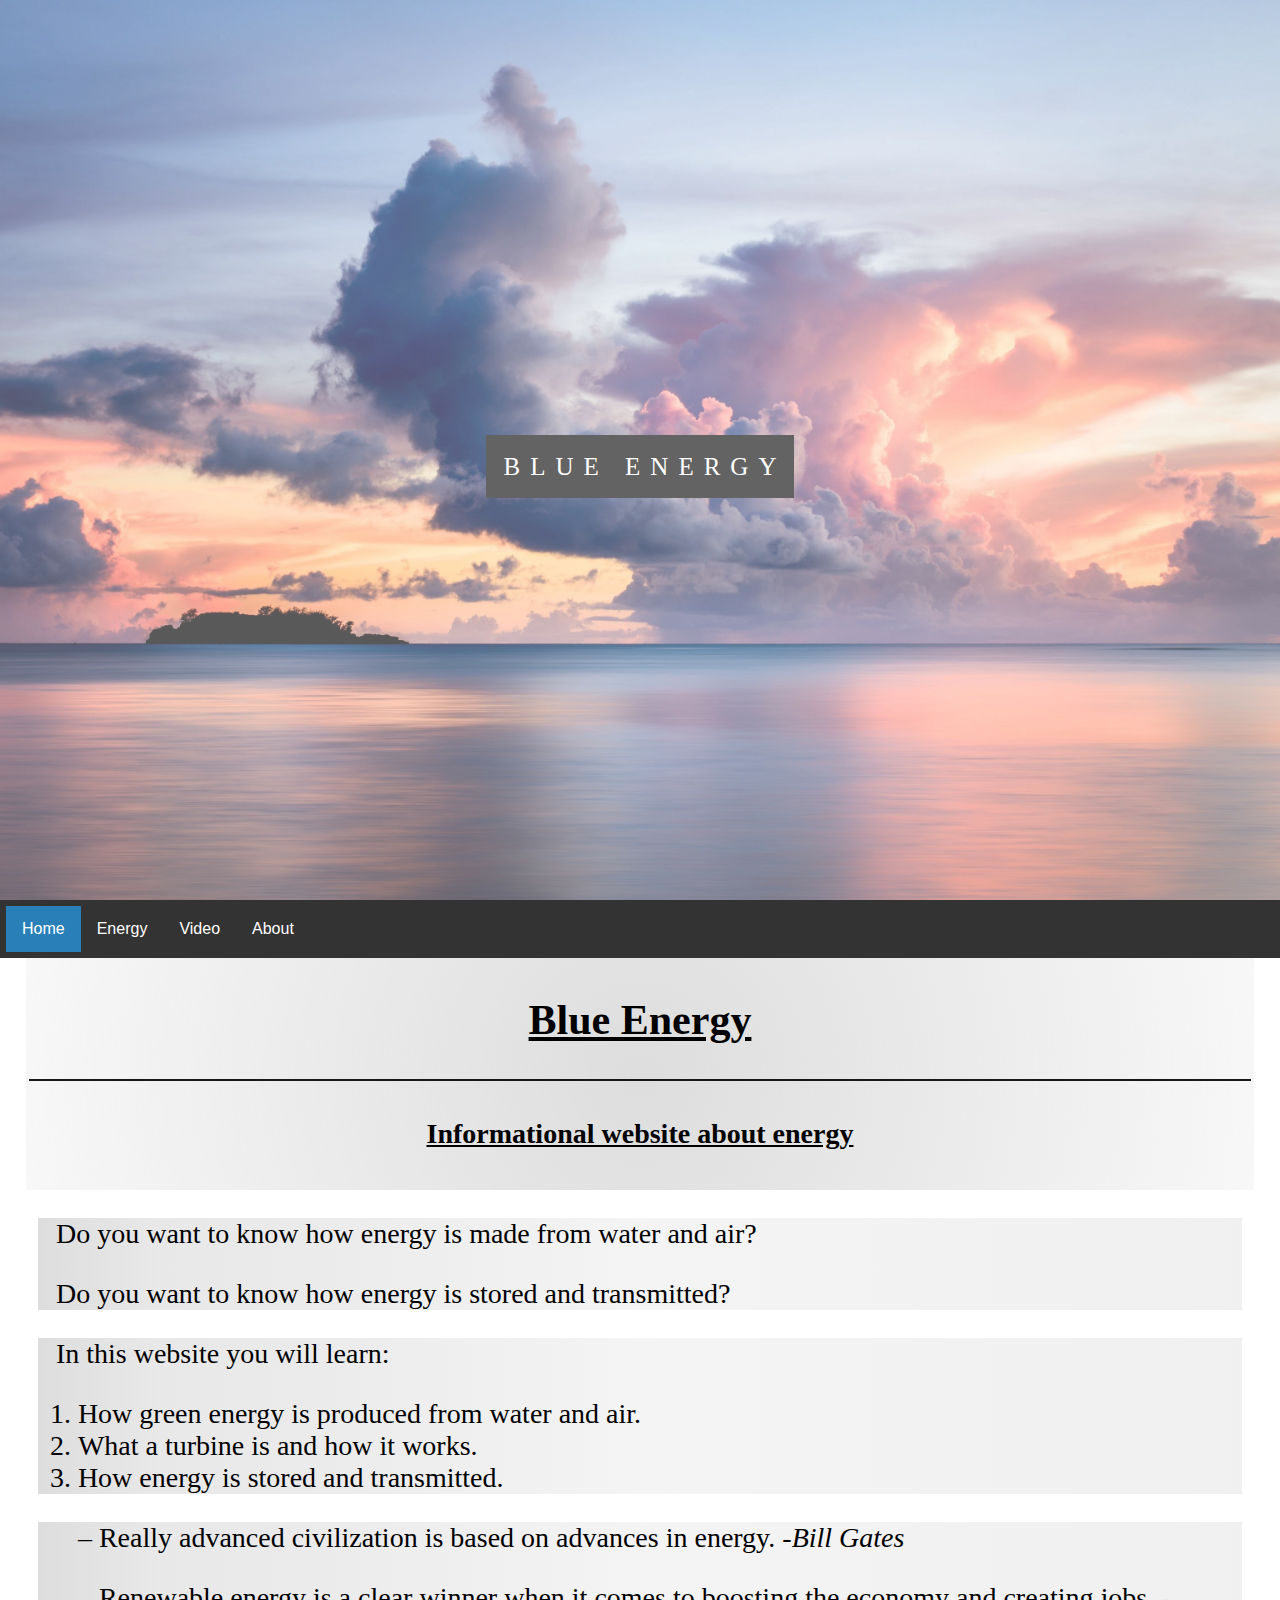
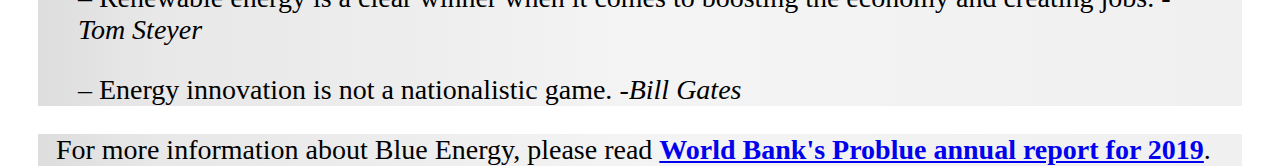
<file: index.html>
<!DOCTYPE html>
<html>
<head>
	<!--This is a dummy index file in the root of the website that redirects to the actual index.html-->
	<meta http-equiv="Refresh" content="0; HTML/index.html">
<head>

<body>
	<p>If you are seeing this, please click <a href="HTML/index.html">here</a>.</p>
</body>
</html>
</file>
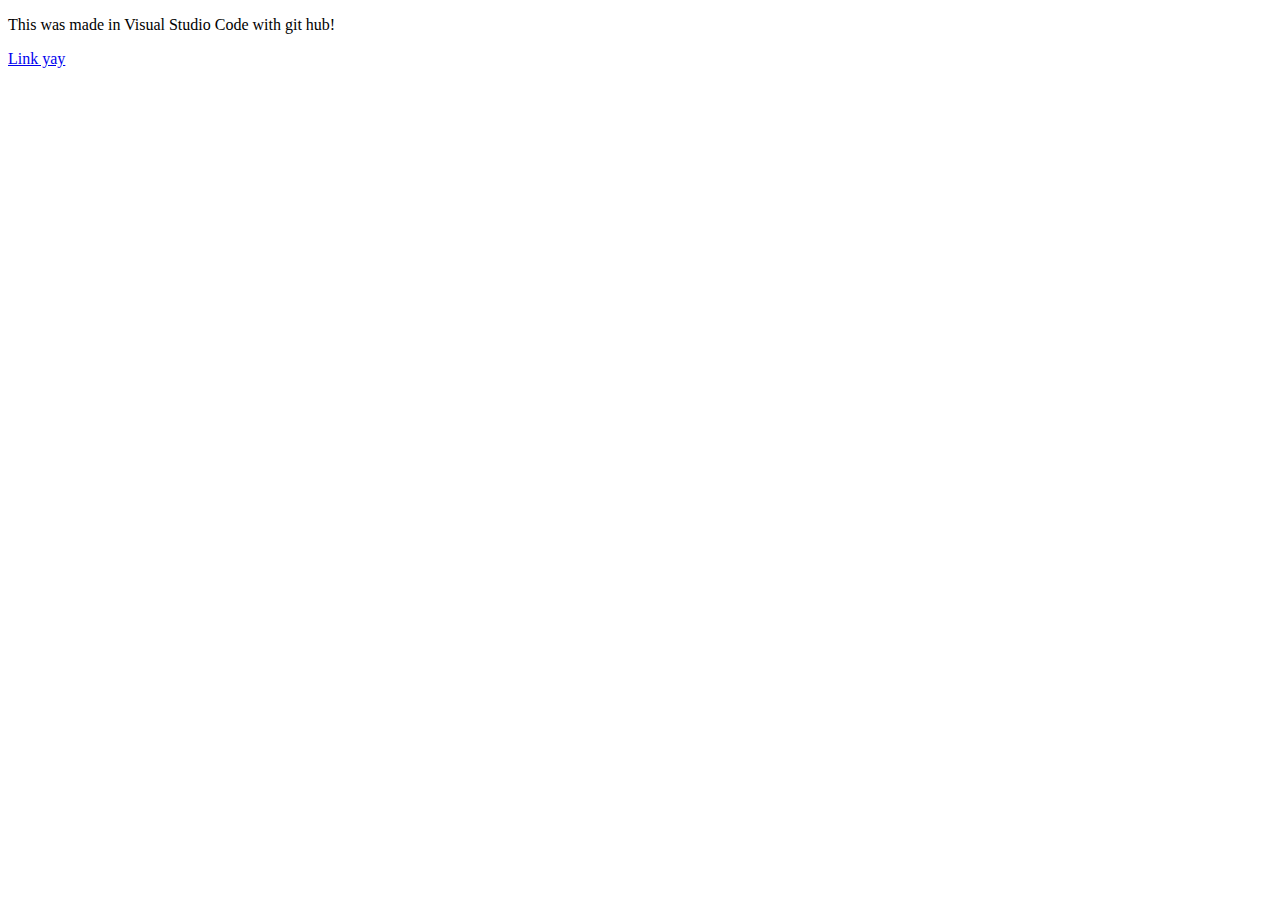
<file: Html/index.html>
<!doctype html>

<html>
<head>
  <title>The HTML5 Herald</title>
</head>
<body>
<p> This was made in Visual Studio Code with git hub!</p>
<div style="width: 150px; height: 150px;">
<a href="page.html">Link yay</a>
</div>
</body>
</html>
</file>
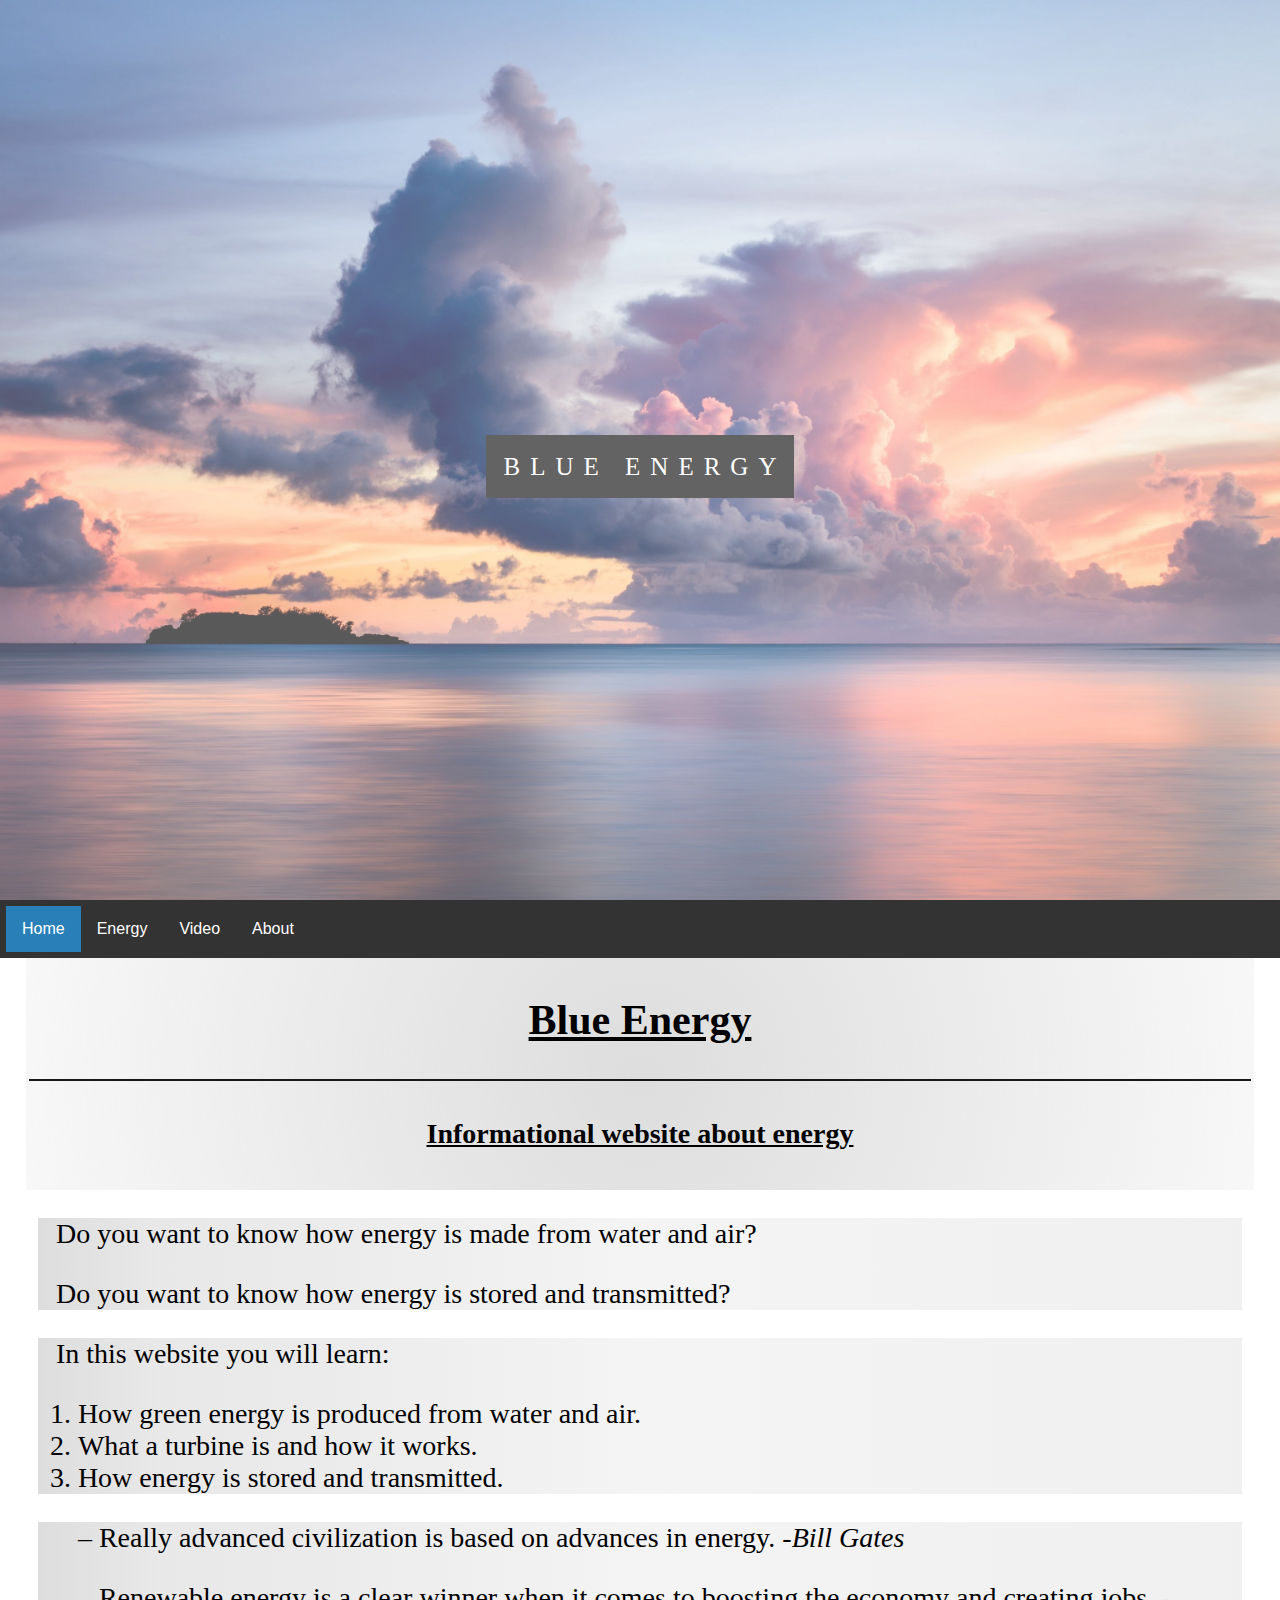
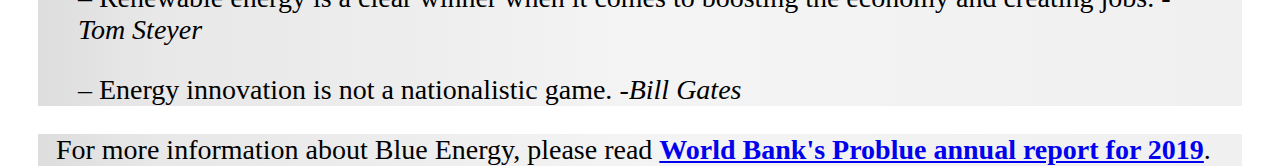
<file: HTML/index.html>
<!DOCTYPE html>

<html>
<head>
	<script src="../JavaScript/navdropdown.js"></script>

	<link rel="stylesheet" type="text/css" href="../CSS/navbar.css">
	<link rel="stylesheet" type="text/css" href="../CSS/index.css">
	<link rel="stylesheet" type="text/css" href="../CSS/headimage.css">
	<link rel="icon" href="../Images/TabIcon.jpg" type="image/icon type">

	<meta name="viewport" content="width=device-width, initial-scale=1.0">

	<title>Home</title>
</head>

<body>
<!--HeadImage -> part of navbar(only for index)-->
	<div class="bgimg-1">
		<div class="caption">
			<span class="border"><a href="#navbar" class="toplink">BLUE ENERG<span style="letter-spacing: normal;">Y</span></a></span>
		</div>
	</div>

<!--Navbar-->
	<div class="imghold">
		<nav class="navbar nonstatic" id="navbar">
			<a href="index.html" class = "active">Home</a>

			<section class="dropdown">
				<button onclick="dropdownToggle()" class="dropbtn">Energy</button>

				<section id="ddContent" class="dropdown-content">
					<a href="producing.html">Producing</a>
					<a href="storing.html">Storing</a>
					<a href="transmitting.html">Transmitting</a>
				</section>
			</section>

			<a href="video.html">Video</a>
			<a href="about.html">About</a>
		</nav>

		<!-- Content -->
		<main class="content_container">
			<section class="heading_d">
				<!--Headline-->
				<h2>
					Blue Energy
				</h2>

				<hr>

				<!--SubHeadline-->
				<h4>
					Informational website about energy
				</h4>
				<!-- Center the title and under title-->
			</section>

			<section class="first_section">

				<!-- Primary Calls to action  2-3 -->
				<article>
					<p> Do you want to know how energy is made from water and air?</p>
					<p> Do you want to know how energy is stored and transmitted?</p>
				</article>

				<!-- Benefits, or "why to read" -->
				<article>
					<p>	In this website you will learn: </p>
					<ol>
						<li> How green energy is produced from water and air. </li>
						<li> What a turbine is and how it works. </li>
						<li> How energy is stored and transmitted. </li>
					</ol>
				</article>

				<!-- Social proof, quotes 1-2 -->
				<article>
					<blockquote> &#x2013; Really advanced civilization is based on advances in energy. <cite>-Bill Gates</cite> </blockquote>
					<blockquote> &#x2013; Renewable energy is a clear winner when it comes to boosting the economy and creating jobs. <cite>-Tom Steyer</cite> </blockquote>
					<blockquote> &#x2013; Energy innovation is not a nationalistic game. <cite>-Bill Gates</cite> </blockquote>
				</article>

				<!-- Resources -->
				<article>
					<p> For more information about Blue Energy, please read <b><a target="_blank" href="../Resources/Problue%20Report.pdf" download="Problue_Annual_Report_2019" class="pdflink">World Bank's Problue annual report for 2019</a></b>.</p>
				</article>
			</section>
		</main>
	</div>
</body>
</html>
</file>
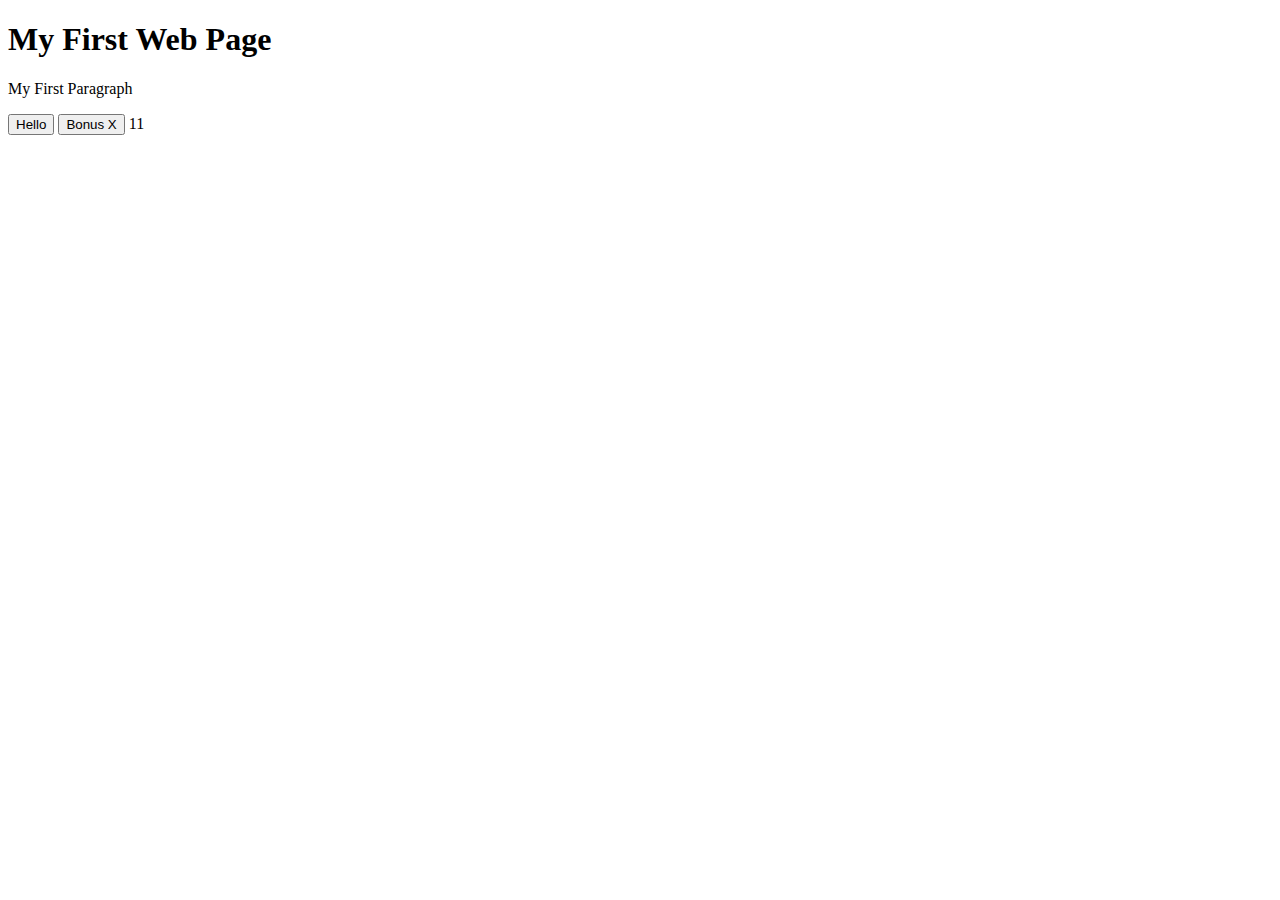
<file: HTML/Js_tests.html>
<!doctype html>

<html>
<head>
  <title>The HTML5 Herald</title>
</head>
<body>

    <script>
        var x = 0, y = 1;

        function myfunction(){
            if(x > 30)
            {
                document.getElementById("demo").innerHTML = "Why not.";
            }
            else
            {
                document.getElementById("demo").innerHTML = "Why?";
            }
            document.getElementById("demo2").innerHTML = x;
            document.getElementById("butt").innerHTML = x;
            x += y;
        }

        function bonusX(){
            if(x > 10)
            {
                x -= 10;
                y++;
                document.getElementById("bux").innerHTML = y;
            }
            else
            {
                document.getElementById("bux").innerHTML = "Not enough X.";
            }

            document.getElementById("demo2").innerHTML = x;
            document.getElementById("butt").innerHTML = x;
        }
    </script>


    <h1>My First Web Page</h1>
    <p>My First Paragraph</p>
    
    <p id="demo"></p>

    <p id="demo2"></p>
    
    <button onclick="myfunction()" id="butt">Hello</button>

    <button onclick="bonusX()" id="bux">Bonus X</button>

    <script>
    document.write(5 + 6);
    </script>

</body>
</html>
</file>
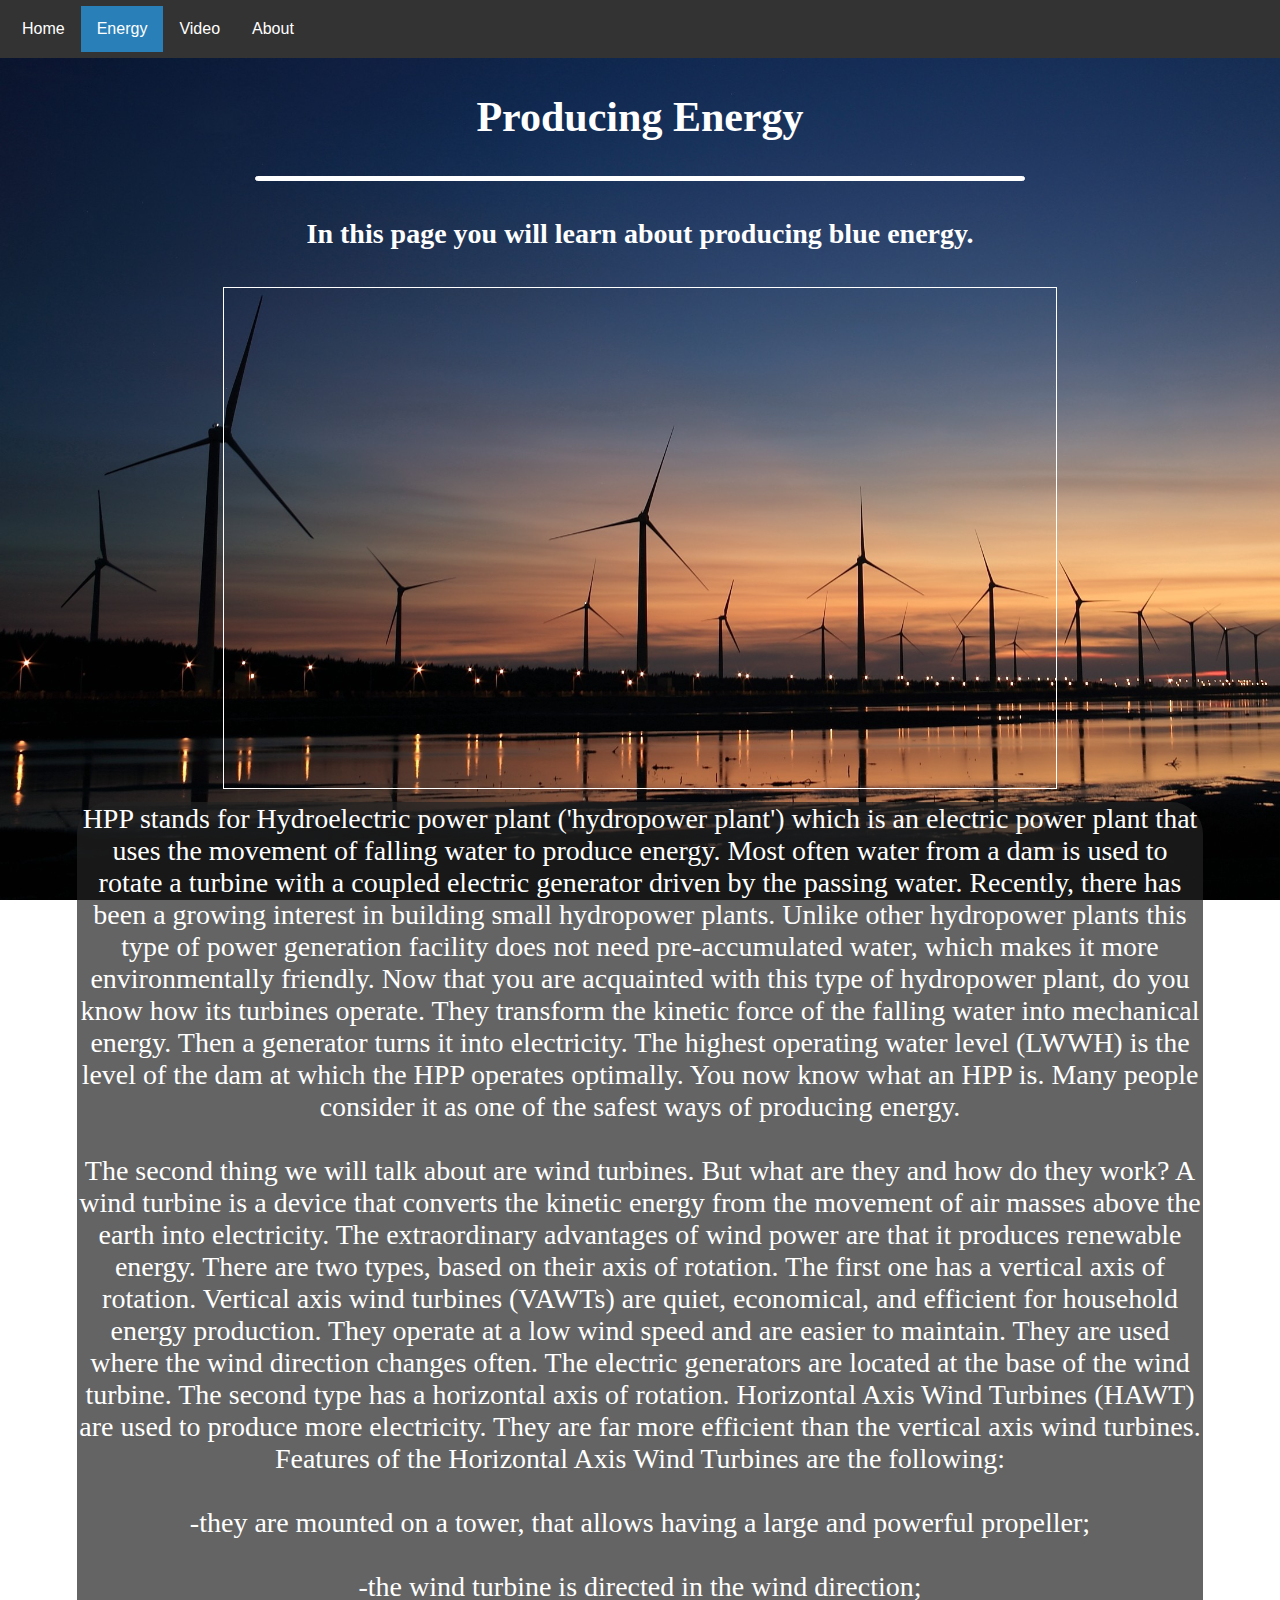
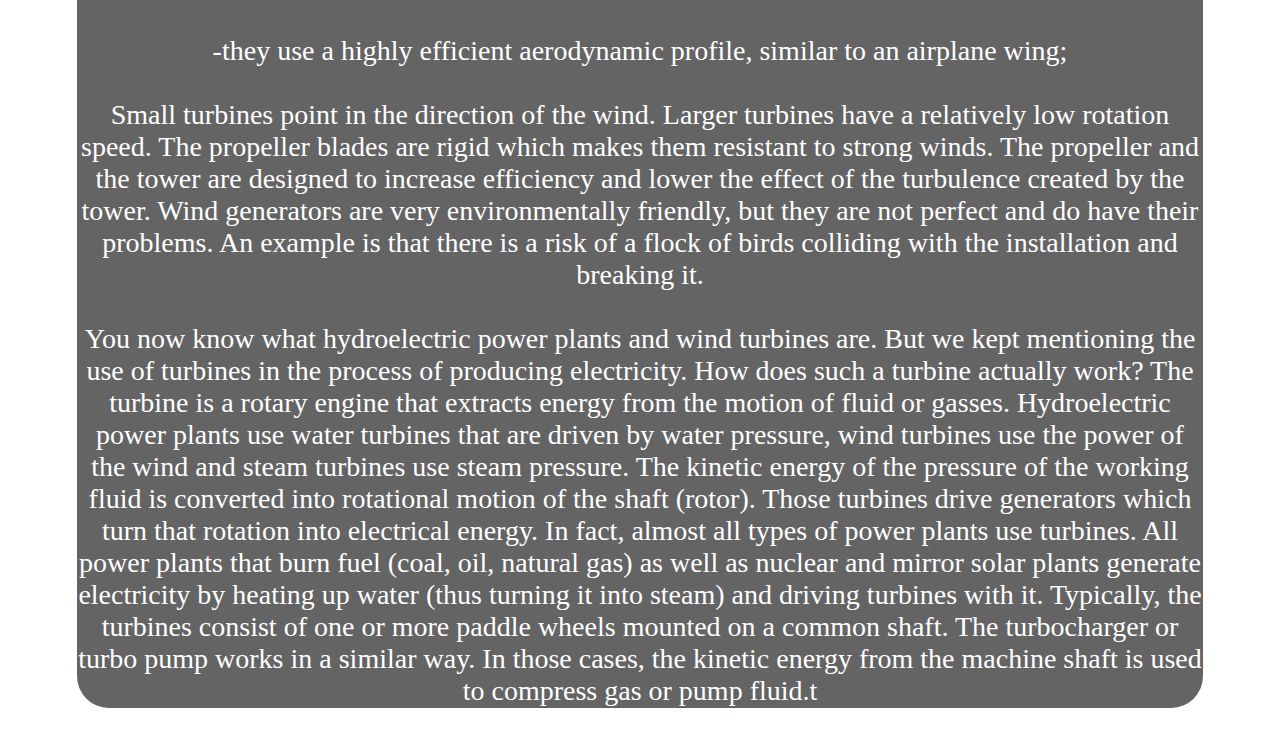
<file: HTML/producing.html>
<!DOCTYPE html>

<html>
<head>
	<script src="../JavaScript/navdropdown.js"></script>

	<link rel="stylesheet" type="text/css" href="../CSS/navbar.css">
	<link rel="stylesheet" type="text/css" href="../CSS/topic.css">
	<link rel="icon" href="../Images/TabIcon.jpg" type="image/icon type">

	<meta name="viewport" content="width=device-width, initial-scale=1.0">

	<title>Producing Energy</title>
</head>

<body class="imghold imgproducing">
	<!--Navbar-->
	<div>
		<nav class="navbar nonstatic" id="navbar">
			<a href="index.html">Home</a>

			<section class="dropdown">
				<button onclick="myFunction()" class="dropbtn active">Energy</button>

				<section id="myDropdown" class="dropdown-content">
					<a href="producing.html" class = "subactive">Producing</a>
					<a href="storing.html">Storing</a>
					<a href="transmitting.html">Transmitting</a>
				</section>
			</section>

			<a href="video.html">Video</a>
			<a href="about.html">About</a>
		</nav>

		<!-- Content -->
		<main class="content_container">
			<section class="heading_d">
				<!--Headline-->
				<h2 class="title">
					Producing Energy
				</h2>
				<hr>
			</section>

			<section class="first_section">
				<article>
					<h4 class="summary">
						In this page you will learn about producing blue energy.
					</h4>
				</article>

				<article>
					<center>
						<iframe src="https://www.youtube.com/embed/595VyjykyLw" frameborder="1" allow="accelerometer; autoplay; encrypted-media; gyroscope; picture-in-picture; disablekb" allowfullscreen class="ytvideo"></iframe>
					</center>
				</article>
			</section>

			<section class="second_section">
				<article>
					<p class="description">
						HPP stands for Hydroelectric power plant ('hydropower plant') which is an electric power plant that uses the movement of falling water to produce energy. Most often water from a dam is used to rotate a turbine with a coupled electric generator driven by the passing water. Recently, there has been a growing interest in building small hydropower plants. Unlike other hydropower plants this type of power generation facility does not need pre-accumulated water, which makes it more environmentally friendly. Now that you are acquainted with this type of hydropower plant, do you know how its turbines operate. They transform the kinetic force of the falling water into mechanical energy. Then a generator turns it into electricity. The highest operating water level (LWWH) is the level of the dam at which the HPP operates optimally. You now know what an HPP is. Many people consider it as one of the safest ways of producing energy.
						<br>
						<br>
						The second thing we will talk about are wind turbines. But what are they and how do they work? A wind turbine is a device that converts the kinetic energy from the movement of air masses above the earth into electricity. The extraordinary advantages of wind power are that it produces renewable energy. There are two types, based on their axis of rotation. The first one has a vertical axis of rotation. Vertical axis wind turbines (VAWTs) are quiet, economical, and efficient for household energy production. They operate at a low wind speed and are easier to maintain. They are used where the wind direction changes often. The electric generators are located at the base of the wind turbine. The second type has a horizontal axis of rotation. Horizontal Axis Wind Turbines (HAWT) are used to produce more electricity. They are far more efficient than the vertical axis wind turbines. Features of the Horizontal Axis Wind Turbines are the following:
						<br>
						<br>
						-they are mounted on a tower, that allows having a large and powerful propeller;
						<br>
						<br>
						-the wind turbine is directed in the wind direction;
						<br>
						<br>
						-they use a highly efficient aerodynamic profile, similar to an airplane wing;
						<br>
						<br>
						Small turbines point in the direction of the wind. Larger turbines have a relatively low rotation speed. The propeller blades are rigid which makes them resistant to strong winds. The propeller and the tower are designed to increase efficiency and lower the effect of the turbulence created by the tower. Wind generators are very environmentally friendly, but they are not perfect and do have their problems. An example is that there is a risk of a flock of birds colliding with the installation and breaking it.
						<br>
						<br>
						You now know what hydroelectric power plants and wind turbines are. But we kept mentioning the use of turbines in the process of producing electricity. How does such a turbine actually work? The turbine is a rotary engine that extracts energy from the motion of fluid or gasses. Hydroelectric power plants use water turbines that are driven by water pressure, wind turbines use the power of the wind and steam turbines use steam pressure. The kinetic energy of the pressure of the working fluid is converted into rotational motion of the shaft (rotor). Those turbines drive generators which turn that rotation into electrical energy. In fact, almost all types of power plants use turbines. All power plants that burn fuel (coal, oil, natural gas) as well as nuclear and mirror solar plants generate electricity by heating up water (thus turning it into steam) and driving turbines with it. Typically, the turbines consist of one or more paddle wheels mounted on a common shaft. The turbocharger or turbo pump works in a similar way. In those cases, the kinetic energy from the machine shaft is used to compress gas or pump fluid.t
					</p>
				</article>
			</section>
		</main>
	</div>
</body>
</html>
</file>
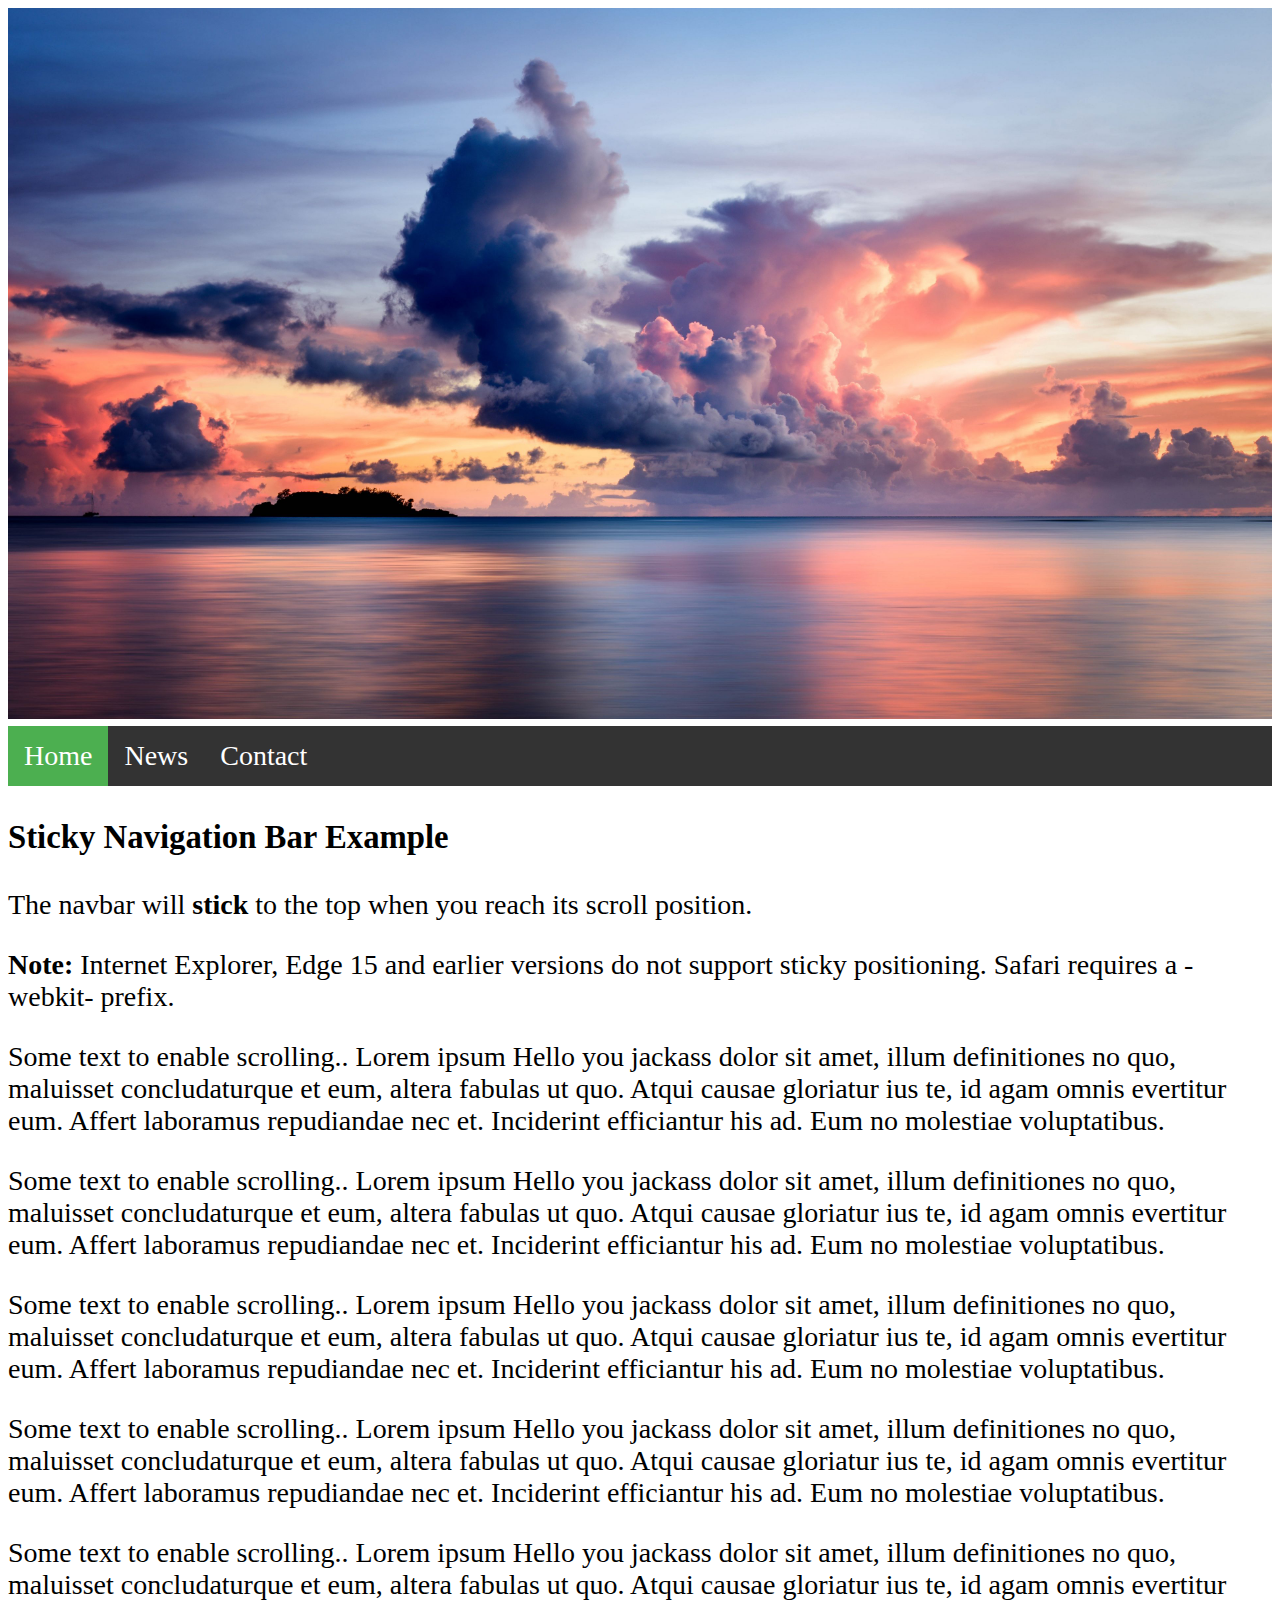
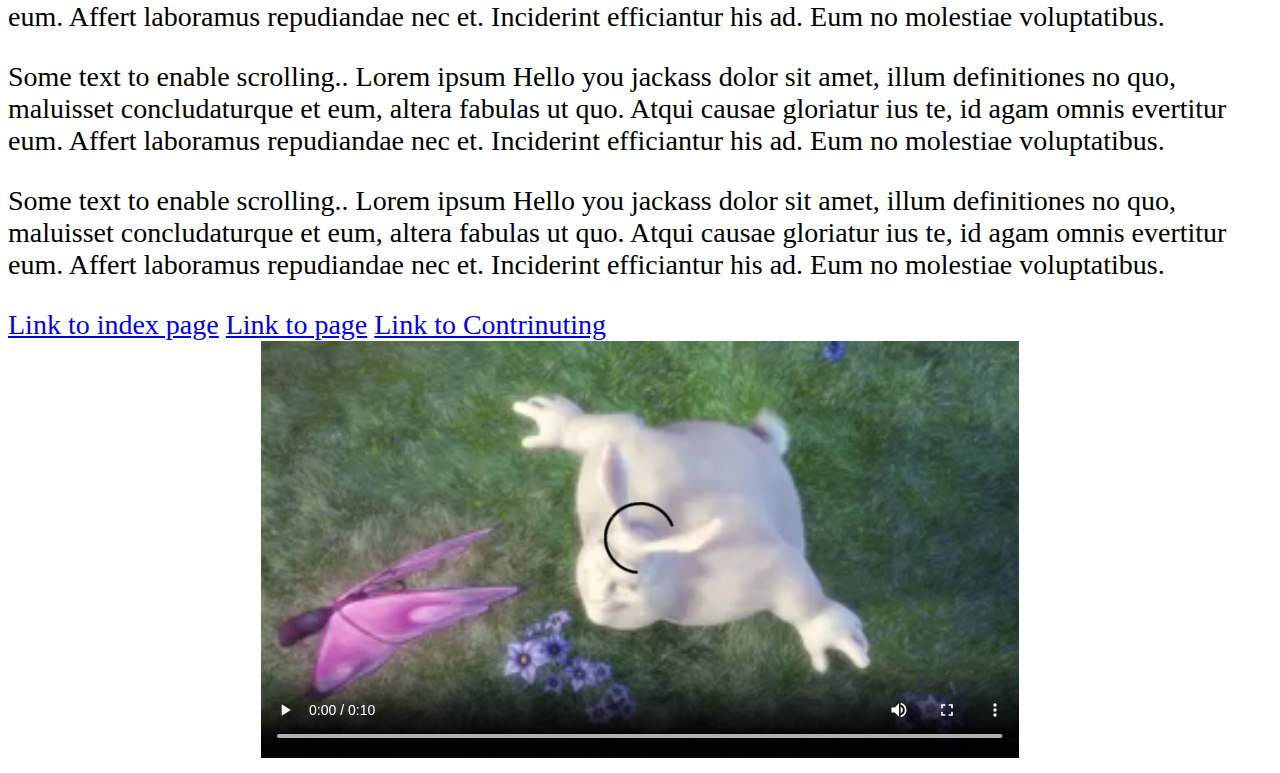
<file: Html/test.html>
<!DOCTYPE html>
<html>
<head>
<style>
body {
  font-size: 28px;
}

.navbar {
  list-style-type: none;
  margin: 0;
  padding: 0;
  overflow: hidden;
  background-color: #333;
  position: sticky;
  top: 0;
  left:0;
}

.navbar li {
  float: left;
}

.navbar li a {
  display: block;
  color: white;
  text-align: center;
  padding: 14px 16px;
  text-decoration: none;
}

.navbar li a:hover {
  background-color: #111;
}

.active {
  background-color: #4CAF50;
}

.header_image{
	width: 100%;
	position:static;
	top:0px;
	left:0px;
}

.flex-container {
  display: flex;
}

</style>
<title> Index </title>
</head>
<body>

<img src="../Images/Test.png" class="header_image">

<ul class="navbar flex-container">
  <li><a class="active" href="#home" style="order:1">Home</a></li>
  <li><a href="#news" style="order:2">News</a></li>
  <li><a href="#contact" style="order:3">Contact</a></li>
</ul>

<h3>Sticky Navigation Bar Example</h3>
<p>The navbar will <strong>stick</strong> to the top when you reach its scroll position.</p>
<p><strong>Note:</strong> Internet Explorer, Edge 15 and earlier versions do not support sticky positioning. Safari requires a -webkit- prefix.</p>
<p>Some text to enable scrolling.. Lorem ipsum Hello you jackass dolor sit amet, illum definitiones no quo, maluisset concludaturque et eum, altera fabulas ut quo. Atqui causae gloriatur ius te, id agam omnis evertitur eum. Affert laboramus repudiandae nec et. Inciderint efficiantur his ad. Eum no molestiae voluptatibus.</p>
<p>Some text to enable scrolling.. Lorem ipsum Hello you jackass dolor sit amet, illum definitiones no quo, maluisset concludaturque et eum, altera fabulas ut quo. Atqui causae gloriatur ius te, id agam omnis evertitur eum. Affert laboramus repudiandae nec et. Inciderint efficiantur his ad. Eum no molestiae voluptatibus.</p>
<p>Some text to enable scrolling.. Lorem ipsum Hello you jackass dolor sit amet, illum definitiones no quo, maluisset concludaturque et eum, altera fabulas ut quo. Atqui causae gloriatur ius te, id agam omnis evertitur eum. Affert laboramus repudiandae nec et. Inciderint efficiantur his ad. Eum no molestiae voluptatibus.</p>
<p>Some text to enable scrolling.. Lorem ipsum Hello you jackass dolor sit amet, illum definitiones no quo, maluisset concludaturque et eum, altera fabulas ut quo. Atqui causae gloriatur ius te, id agam omnis evertitur eum. Affert laboramus repudiandae nec et. Inciderint efficiantur his ad. Eum no molestiae voluptatibus.</p>
<p>Some text to enable scrolling.. Lorem ipsum Hello you jackass dolor sit amet, illum definitiones no quo, maluisset concludaturque et eum, altera fabulas ut quo. Atqui causae gloriatur ius te, id agam omnis evertitur eum. Affert laboramus repudiandae nec et. Inciderint efficiantur his ad. Eum no molestiae voluptatibus.</p>
<p>Some text to enable scrolling.. Lorem ipsum Hello you jackass dolor sit amet, illum definitiones no quo, maluisset concludaturque et eum, altera fabulas ut quo. Atqui causae gloriatur ius te, id agam omnis evertitur eum. Affert laboramus repudiandae nec et. Inciderint efficiantur his ad. Eum no molestiae voluptatibus.</p>
<p>Some text to enable scrolling.. Lorem ipsum Hello you jackass dolor sit amet, illum definitiones no quo, maluisset concludaturque et eum, altera fabulas ut quo. Atqui causae gloriatur ius te, id agam omnis evertitur eum. Affert laboramus repudiandae nec et. Inciderint efficiantur his ad. Eum no molestiae voluptatibus.</p>
<a href="index.html">Link to index page</a>
<a href="page.html">Link to page</a>
<a href="../CONTRINUTING.md">Link to Contrinuting</a>


<center>
<video width="60%" height="60%" controls>
  <source src="../Videos/Bunny.mp4" type="video/mp4">
  Your browser does not support the video tag.
</video>
</center>

</body>
</html>
</file>
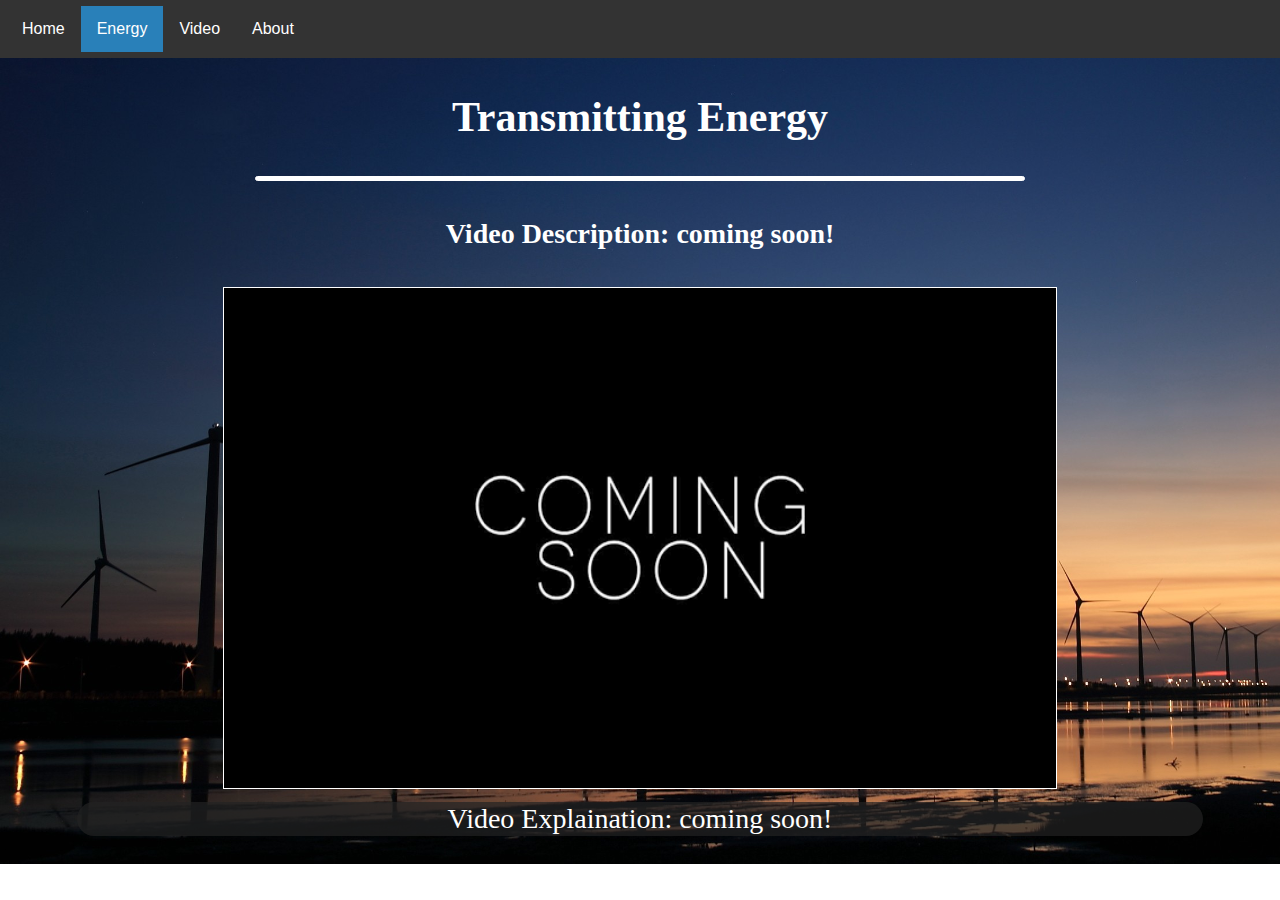
<file: HTML/transmitting.html>
<!DOCTYPE html>

<html>
<head>
	<script src="../JavaScript/navdropdown.js"></script>

	<link rel="stylesheet" type="text/css" href="../CSS/navbar.css">
	<link rel="stylesheet" type="text/css" href="../CSS/topic.css">
	<link rel="icon" href="../Images/TabIcon.jpg" type="image/icon type">

	<meta name="viewport" content="width=device-width, initial-scale=1.0">

	<title>Transmitting Energy</title>
</head>

<body>
<!--Navbar-->
	<div class="imghold imgtransmitting">
		<nav class="navbar nonstatic" id="navbar">
			<a href="index.html">Home</a>

			<section class="dropdown">
				<button onclick="myFunction()" class="dropbtn active">Energy</button>

				<section id="myDropdown" class="dropdown-content">
					<a href="producing.html">Producing</a>
					<a href="storing.html">Storing</a>
					<a href="transmitting.html" class = "subactive">Transmitting</a>
				</section>
			</section>

			<a href="video.html">Video</a>
			<a href="about.html">About</a>
		</nav>

		<!-- Content -->
		<main class="content_container">
			<section class="heading_d">
				<!--Headline-->
				<h2 class="title">
					Transmitting Energy
				</h2>
				<hr>
			</section>

			<section class="first_section">
				<article>
					<h4 class="summary">
						Video Description: coming soon!
					</h4>
				</article>

				<article>
					<center>
						<img src="../Images/coming soon.png" class="ytvideo"></img>
					</center>
				</article>
			</section>

			<section class="second_section">
				<article>
					<p class="description">
						Video Explaination: coming soon!
					</p>
				</article>
			</section>
		</main>
	</div>
</body>
</html>
</file>
<file: CSS/navbar.css>
body {
	font-size: 28px;
	margin: 0px;
}

.navbar {
	padding: 6px 6px 6px;
	background-color: rgb(51, 51, 51);
	font-family: Arial, Helvetica, sans-serif;
	top: 0;
	left: 0;
	z-index: 1;
	display: flex;
}

.static {
	margin: 0;
	position: fixed;
	width: 100%;
}

.nonstatic {
	margin: 0, 0, 5%, 0;
	position: sticky;
}

.navbar a {
	float: left;
	font-size: 16px;
	color: rgb(255, 255, 255);
	text-align: center;
	padding: 14px 16px;
	text-decoration: none;
	cursor: pointer;
}

.dropbtn {
	float: left;
	font-size: 16px;
	background-color: rgba(0,0,0,0);
	color: rgb(255, 255, 255);
	text-align: center;
	padding: 14px 16px;
	text-decoration: none;
	border: none;
	cursor: pointer;
}

.dropbtn:hover,.navbar a:hover, .dropbtn:focus {
	background-color: rgb(41, 128, 185);
}

.dropdown {
	position: relative;
	display: inline;
}

.dropdown-content {
	display: none;
	position: absolute;
	background-color: rgb(241, 241, 241);
	min-width: 160px;
	overflow: auto;
	box-shadow: 0px 8px 16px 0px rgba(0,0,0,0.2);
	z-index: 1;
}

.dropdown-content a {
	color: black;
	padding: 12px 16px;
	text-decoration: none;
	display: block;
}

.dropdown a:hover {
	background-color: rgb(221, 221, 221);
}

.show {
	display: inline-flex;
	flex-direction: column;
}

.active{
	background-color: rgb(41, 128, 185);
}

.subactive{
	background-color: rgb(221, 221, 221);
}
</file>
<file: CSS/index.css>
.imghold {
	margin: 0;
	background-blend-mode: lighten;
	background-image: url('../Images/indexbgr.jpeg');
	background-repeat: no-repeat;
	background-attachment: fixed;
	background-size: cover;
	height: auto;
	width: auto;
  }

 .content_container {
	margin: auto;
	max-width: 96%;
}

.heading_d {
	margin: inherit;
	background: rgb(180, 180, 180);
		background: radial-gradient(circle, rgba(180, 180, 180, 0.45) 0%, rgba(180, 180, 180, 0.1) 100%);
		border: 3px solid rgba(0, 0, 0, 0);
	}

		.heading_d h2,h4 {
			text-align: center;
			text-decoration: underline;
		}

		.heading_d hr {
			max-width: 100%;
			background-color: rgb(27, 27, 27);
			border: 1px solid rgb(24, 24, 24);
		}

	.first_section {
		margin: inherit;
		max-width: 98%;
	}

		article {
			width: auto;
			background: rgb(180, 180, 180);
			background: linear-gradient(90deg, rgba(180, 180, 180, 0.45) 0%,  rgba(180, 180, 180, 0.3) 10%, rgba(180, 180, 180, 0.28) 20%, rgba(180, 180, 180, 0.15) 50%, rgba(180, 180, 180, 0.2) 100%);
		}

		article p::first-line {
			text-indent: 2.5%;
		}

		article p {
			text-indent: 1.5%;
		}

::selection {
	background-color: black;
	color: white;
}
</file>
<file: CSS/headimage.css>
body, html {
    height: 100%;
    margin: 0;
}

.bgimg-1{
    position: relative;
    opacity: 0.65;
    background-attachment: fixed;
    background-position: center;
    background-repeat: no-repeat;
    background-size: cover;
    background-image: url("../Images/Test.png");
    min-height: 100%;
}

.caption {
    position: absolute;
    left: 0;
    top: 50%;
    width: 100%;
    text-align: center;
    color: #000;
}

.caption span.border {
    background-color: #111;
    color: #fff;
    padding: 18px;
    font-size: 25px;
    letter-spacing: 10px;
}

@keyframes topLinkAni {
	0% {
		font-size: 0px;
	}
	100% {
		font-size: 25px;
		letter-spacing: 10px;
	}
}

.toplink{
	color: inherit;
	text-decoration: none;
	animation-name: topLinkAni;
	animation-duration: 0.8s;
}
</file>
<file: CSS/topic.css>
/*Common CSS file for all pages for a video on a topic*/

body, html {
	height: auto;
	color: white;
	margin: 0;
}

.imghold {
	margin: 0;
	position: absolute;
	background-blend-mode: lighten;
	background-image: url('../Images/Energybgr1.jpg');
	background-repeat: no-repeat;
	background-attachment: fixed;
	background-size: cover;
	width: 100vw;
}

.ytvideo {
	display: block;
	position: relative;
	top: auto;
	left: 0%;
	width: 65%;
	height: 500px;
	margin: 1%;
	border: 1px solid white;
}

.title {
	text-align: center;
}

.heading_d hr {
	max-width: 60%;
	background-color: rgb(255, 255, 255);
	border: 1px solid rgb(255, 255, 255);
	height: 3px;
	border-radius: 6px;
}

.summary {
	text-align: center;
}

.description {
	text-align: center;
	margin-left: 6%;
	margin-right: 6%;
}

p {
	width: auto;
	background: rgba(34, 34, 34, 0.7);
	padding: 1px;
	margin-top: 3px;
	border-radius: 32px;
}

/*under 425px*/
@media only screen and (max-width: 424px) {
	.ytvideo {
		height: 250px;
	}

	.description {
		font-size: 12pt;
	}
}

/*under 765px*/
@media only screen and (max-width: 767px)  and (min-width: 425px) {
	.ytvideo {
		height: 300px;
	}

	.description {
		font-size: 15pt;
	}
}

/*under 1080px*/
@media only screen and (min-width: 768px) and (max-width: 1080px) {
	.ytvideo {
		height: 350px;
	}

	.description {
		font-size: 16pt;
	}
}
</file>
